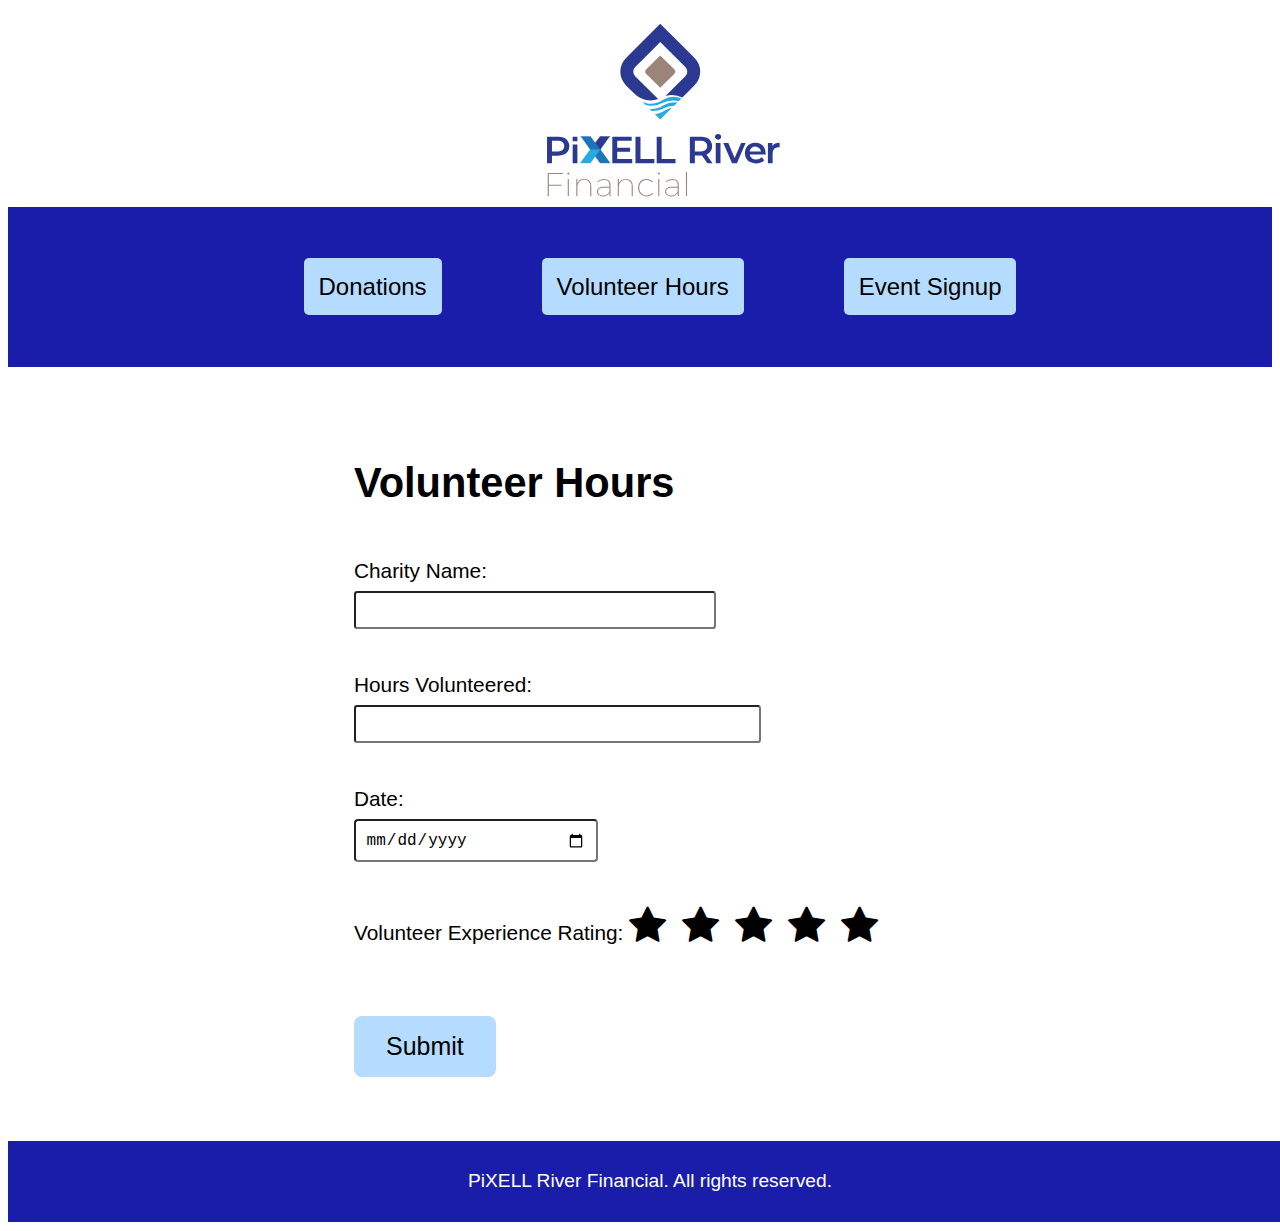
<file: index.html>
<!DOCTYPE html>
<html lang="en">
<head>
    <meta charset="UTF-8">
    <meta name="viewport" content="width=device-width, initial-scale=1.0">
    <title>Community Support Tracker</title>
    <link rel="stylesheet" href="styles.css">
    <link rel="stylesheet" href="https://cdnjs.cloudflare.com/ajax/libs/font-awesome/4.7.0/css/font-awesome.min.css">
</head>
<body>
    <header>
        <div id="logo">
            <img src="logo.png" alt="PiXELL River Financial Logo">
        </div>

        <div id="navigation-bar">
            <ul>
                <li><a href="donations.html">Donations</a></li>
                <li><a href="volunteering.html">Volunteer Hours</a></li>
                <li><a href="signup.html">Event Signup</a></li>
            </ul>
        </div>
    </header>

    <main>
        <form id="volunteerForm">
            <h1>Volunteer Hours</h1><br>

            <div class="input-container">
                <label for="charityName">Charity Name:</label>
                <input type="text" id="charityName" name="charityName"/>
            </div>

            <div class="input-container">
                <label for="hours">Hours Volunteered:</label>
            <input type="number" id="hours" name="hours">
            </div>

            <div class="input-container">
                <label for="volunteerDate">Date:</label>
            <input type="date" id="volunteerDate" name="volunteerDate">
            </div>

            <div class="input-container">
                <label>Volunteer Experience Rating:</label>
                <div class="ratings">
                  <input type="radio" id="star1" name="rating" value="1"/>
                  <label for="star1" class="fa fa-star"></label>
                  <input type="radio" id="star2" name="rating" value="2"/>
                  <label for="star2" class="fa fa-star"></label>
                  <input type="radio" id="star3" name="rating" value="3"/>
                  <label for="star3" class="fa fa-star"></label>
                  <input type="radio" id="star4" name="rating" value="4"/>
                  <label for="star4" class="fa fa-star"></label>
                  <input type="radio" id="star5" name="rating" value="5"/>
                  <label for="star5" class="fa fa-star"></label>
                </div>
              </div>

            <button type="submit">Submit</button>
        </form>
    </main>

    <footer>
        <p>PiXELL River Financial. All rights reserved.</p>
    </footer>

    <script src="script.js"></script>
</body>
</file>
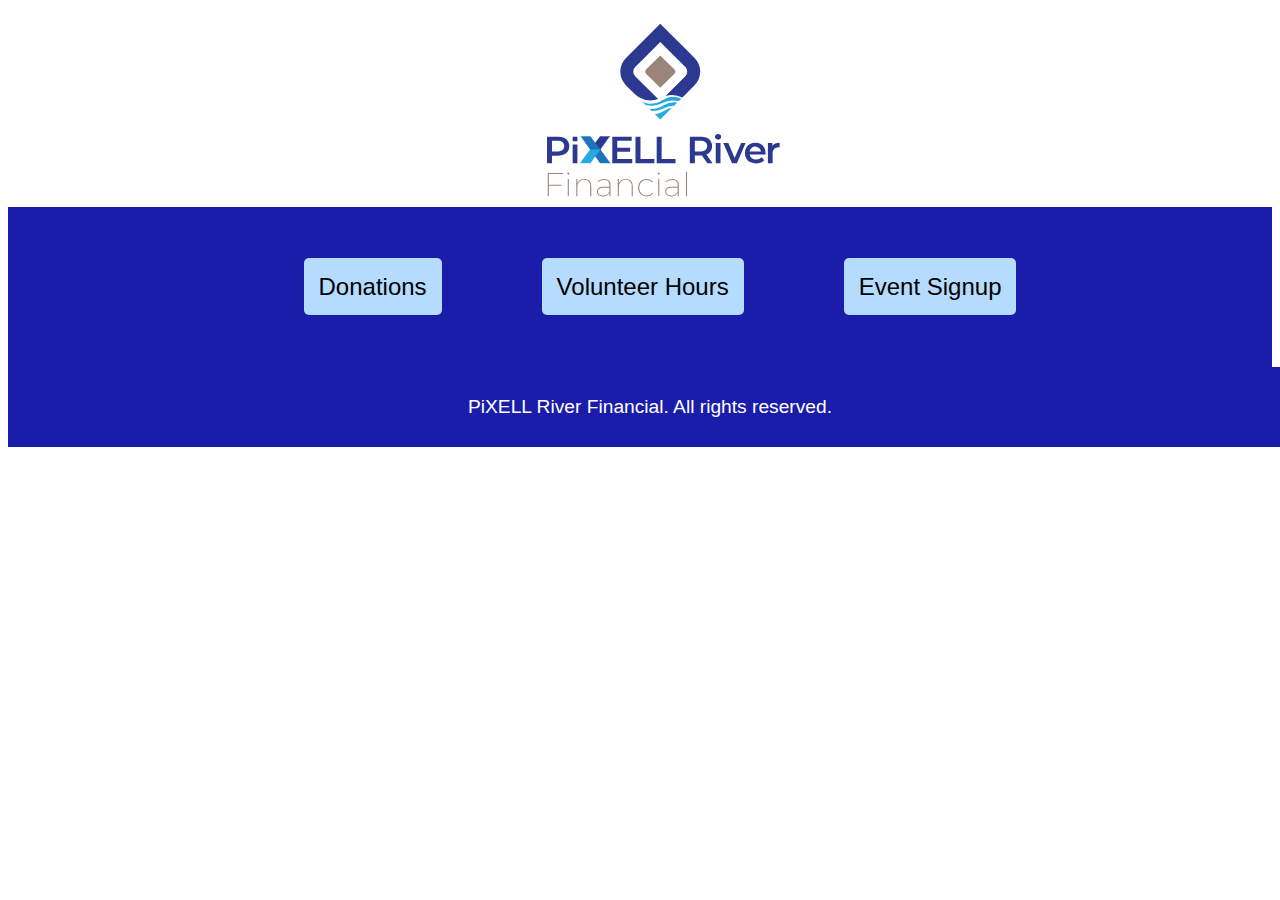
<file: template.html>
<!DOCTYPE html>
<html lang="en">
<head>
    <meta charset="UTF-8">
    <meta name="viewport" content="width=device-width, initial-scale=1.0">
    <title>Community Support Tracker</title>
    <link rel="stylesheet" href="styles.css">
</head>
<body>
    <header>
        <div id="logo">
            <img src="logo.png" alt="PiXELL River Financial Logo">
        </div>

        <div id="navigation-bar">
            <ul>
                <li><a href="donations.html">Donations</a></li>
                <li><a href="volunteering.html">Volunteer Hours</a></li>
                <li><a href="signup.html">Event Signup</a></li>
            </ul>
        </div>
    </header>

    <main>

    </main>

    <footer>
        <p>PiXELL River Financial. All rights reserved.</p>
    </footer>
    
    <script src="script.js"></script>
</body>
</file>
<file: styles.css>
body{
    font-family: Arial, Helvetica, sans-serif;
    display: flex;
    flex-direction: column;
    height: 100%;
}

#logo{
    width: 200px;
    height: auto;
    display: block;
    margin: auto;
    padding-top: 10px;
}

/*Navigation Bar*/
#navigation-bar{
    display: flex;
    justify-content: center;
    background-color:  rgb(26, 29, 170);
}

#navigation-bar ul{
    display: flex;
    list-style: none;
}

#navigation-bar ul li{
    margin: 50px;
}

#navigation-bar ul li a{
    color: black;
    font-size: x-large;
    padding: 15px;
    border-radius: 5px;
    background-color: rgb(181, 219, 255);
    text-decoration: none;
}

#navigation-bar ul li a:hover{
    background-color: rgb(116, 180, 223);
}

/*Form*/
form{
    display: flex;
    flex-direction: column;
	align-items: flex-start;
	max-width: 700px;
    width: 90%;
    margin: 0 auto;
    font-size: 1.3rem;
    padding: 4rem;
    box-sizing: border-box;
}

input, select, textarea{
	width: 100%;
	padding: 0.6rem;
	margin-top: 0.5rem;
	margin-bottom: 1.5rem;
	border-radius: 0.25em;
}

.input-container{
    padding-bottom: 20px;
}

input[type="date"]{
    font-size: large;
}

.ratings{
    display: flex;
    flex-direction: row;
    gap: 1rem;
    margin-bottom: 20px;
    font-size: 2.5rem;
}

.ratings{
    direction: rtl;
    unicode-bidi: bidi-override;
    display: inline-flex;
  }
  
.ratings input[type="radio"]{
    display: none;
}
  
.ratings input[type="radio"]:checked ~ label{
    color: rgb(249, 231, 33);
}

button{
	padding: 1rem 2rem;
    margin-top: 30px;
    font-size: larger;
	background-color: rgb(181, 219, 255);
	color: black;
	border: none;
	border-radius: 0.3125em;
	cursor: pointer;
    
}

button:hover{
	background-color: rgb(116, 180, 223);
}

.error-message{
    color: red;
    display: block;
}

footer{
    background-color:  rgb(26, 29, 170);
    color: white;
    font-size: larger;
    width: 100%;
    padding: 10px;
    text-align: center;
}

@media screen and (max-width: 700px){
    header{
        display: flex;
    }

    #logo{
        justify-content: right;
        margin-right: 40px;
        flex: 1;
        display: flex;
    }

    #navigation-bar{
        position: absolute;
        margin-top: 30px;
        background-color: white;
    }

    #navigation-bar ul{
        display: flex;
        flex-direction: column;
        padding-left: 0;
    }

    #navigation-bar ul li{
        margin: 10px;
    }

    #navigation-bar ul li a{
        background: none;
        text-decoration: none;
    }

    #navigation-bar ul li a:hover{
        background: none;
        text-decoration: underline;
    }
    
    form{
        background-color: rgb(236, 242, 250);
    }
}
</file>
